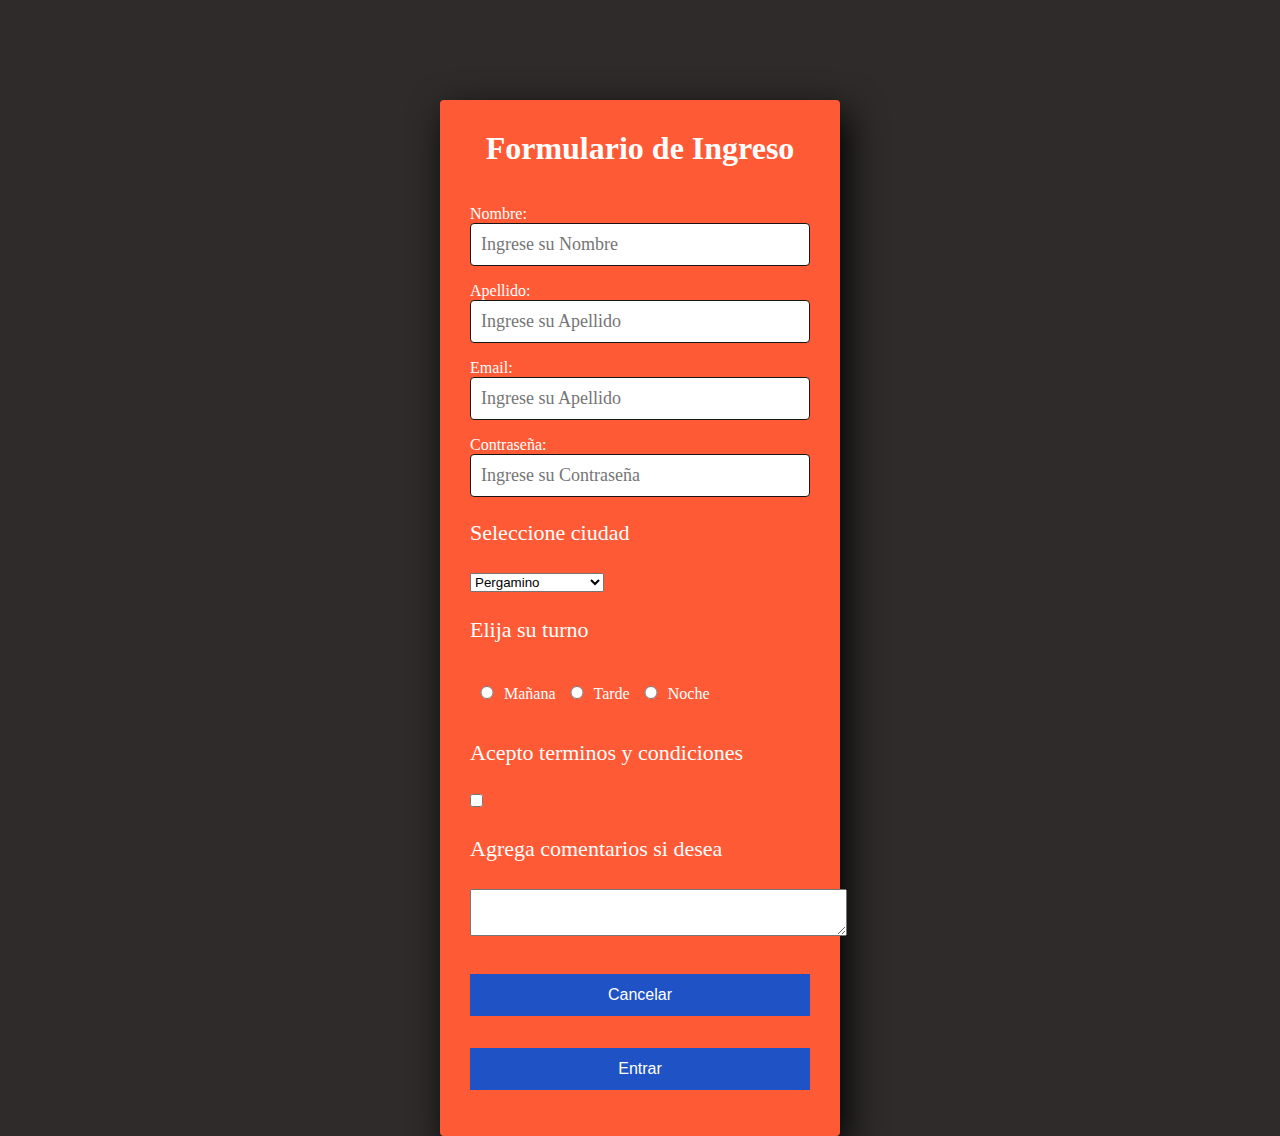
<file: login.html>
<!DOCTYPE html>
<html>

<head>
    
    <link rel="stylesheet" href="css/style.css">
    <meta charset="UTF-8">
    <meta name="viewport" content="width=device-width, initial-scale=1.0">
    <meta http-equiv="X-UA-Compatible" content="ie=edge">
    <title>Grupo 5</title>
</head>

<body>

    <section class="formu">
        <form>

            <h3><b>Formulario de Ingreso</b></h3>
            <br>
            <label for="name">Nombre:</label>
            <input class="controles" type="text" id="Nombres" name="Nombres" maxlength="10" placeholder="Ingrese su Nombre" required>
            <br>
            <label for="ape">Apellido:</label>
            <input class="controles" type="text" id="apellidos" placeholder="Ingrese su Apellido" required>
            <br>
            <label for="mail">Email:</label>
            <input class="controles" type="text" id="email" placeholder="Ingrese su Apellido" required>
            <br>
            <label  for="pas">Contraseña:</label>
            <input class="controles" type="password" id="pas" placeholder="Ingrese su Contraseña" required>
            <br>
            <p>Seleccione ciudad</p>        
            <select>
                <option >Pergamino</option>
                <option >Rosario</option>
                <option >Salto</option>
                <option >Cañada de Gomez</option>
                <option >Venado Tuerto</option>
            </select>
            <br><br>
            <p>Elija su turno</p>
            
                <input class="chk" type="radio" name="turno">Mañana
   
                <input class="chk" type="radio" name="turno">Tarde
           
                <input class="chk" type="radio" name="turno">Noche
            
            <br><br>
            <p>Acepto <a href="#">terminos y condiciones</a></p>
            <label>
                <input type="checkbox">
            </label>
            <br><br>
            <p>Agrega comentarios si desea</p>
            <textarea cols="45" rows="3"></textarea>
            <br><br>
            <input class="botones" type="reset" value="Cancelar">
            
            <a href="index.html"><input class="botones" type="button" value="Entrar"></a>

        </form>
            
    </section>

    
</body>

</html>
</file>
<file: css/style.css>
* {
    margin: 0;
    padding: 0;
    box-sizing: border-box;
}
body{
        background-color: #2F2B2B;
}
.formu{
        width: 400px;
        background: #FF5A36;
        padding: 30px;
        margin:  auto;
        margin-top: 100px;
        border-radius: 4px;
        font-family: 'calibri';
        color:  white;
        box-shadow: 7px 13px 37px #000000;
    }

.formu h3{
        font-size: 32px;
        margin-bottom: 20px;
        text-align: center;
}

.formu p{
        font-size: 22px;
        margin-bottom: 20px;
        text-align: left;
        height: 40px;
        line-height: 40px;

}

.controles{
        width: 100%;
        background: white;
        padding: 10px;
        border-radius: 4px;
        margin-bottom: 16px;
        border:  1px solid #181514;
        font-family: 'calibri';
        font-size: 18px;
}

.chk{
        width: 10%;
        border: none;
        padding: 50px;
        margin:  16px 0;
        font-size: 16px;
}


.formu a{
        color: white;
        text-decoration: none;
}

.formu a:hover{
        color: blue;
        text-decoration: underline;
}

.botones{
        width: 100%;
        background: #1f53c5;
        border: none;
        padding: 12px;
        color: white;
        margin:  16px 0;
        font-size: 16px;
}
</file>
